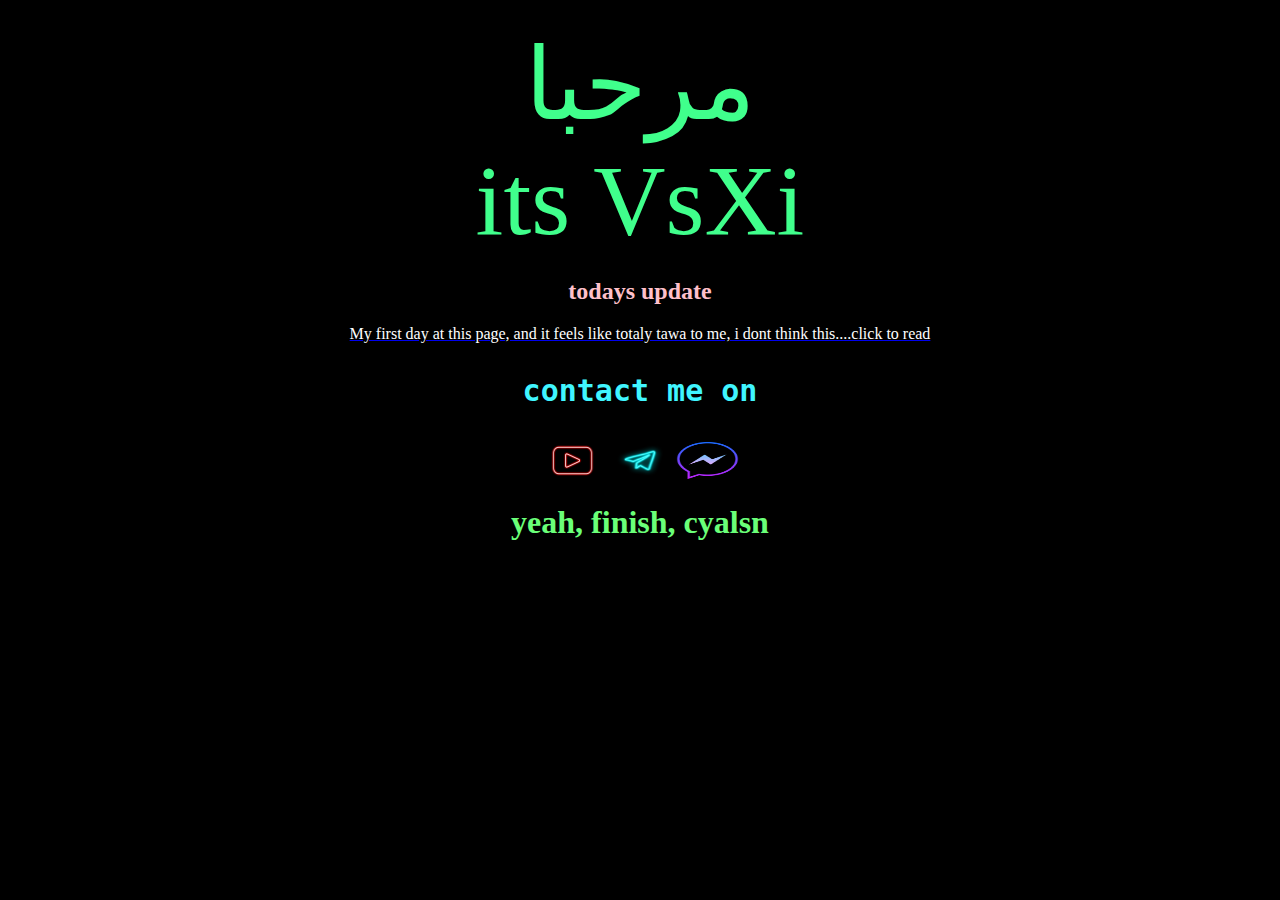
<file: index.html>
<html lang="en">
<head>
    <meta charset="UTF-8">
    <title>beVsXi</title>
    <meta name="viewport" content="width=device-width, initial-scale=1" />

</head>
<body style="text-align: center;background-color: black">
    <br>
    <header style="font-family: cursive;font-size: 100px;color: #40ff8c"> مرحبا <br> its VsXi </header>
    <div>
      <h2 style="color: pink">todays update</h2>
      <a href="p/m3.html"><p style="color: white"> My first day at this page, and it feels like totaly tawa to me, i dont think this....click to read</p></a>
        <h3 style="color: #40f5ff;font-family: monospace;font-size: 30px">contact me on</h3>
        <a href="http://www.youtube.com/@Vsxiy"><img src="img/Y.png" alt="@vsxiy" style="height: 45px;width: 75px"></img></a><a href="https://t.me/vsxic"><img src="img/R.png" alt="@vsxiy" style="height: 45px;width: 60px"></img></a><a href="http://m.me/vsxi11"><img src="img/M.png" alt="@vsxiy" style="height: 45px;width: 75px"></img></a>
        <h1 style="color: #6aff78;">
            yeah, finish, cyalsn
        </h1>

        
    </div>
    
    
    
    
    
</body>
</html>
</file>
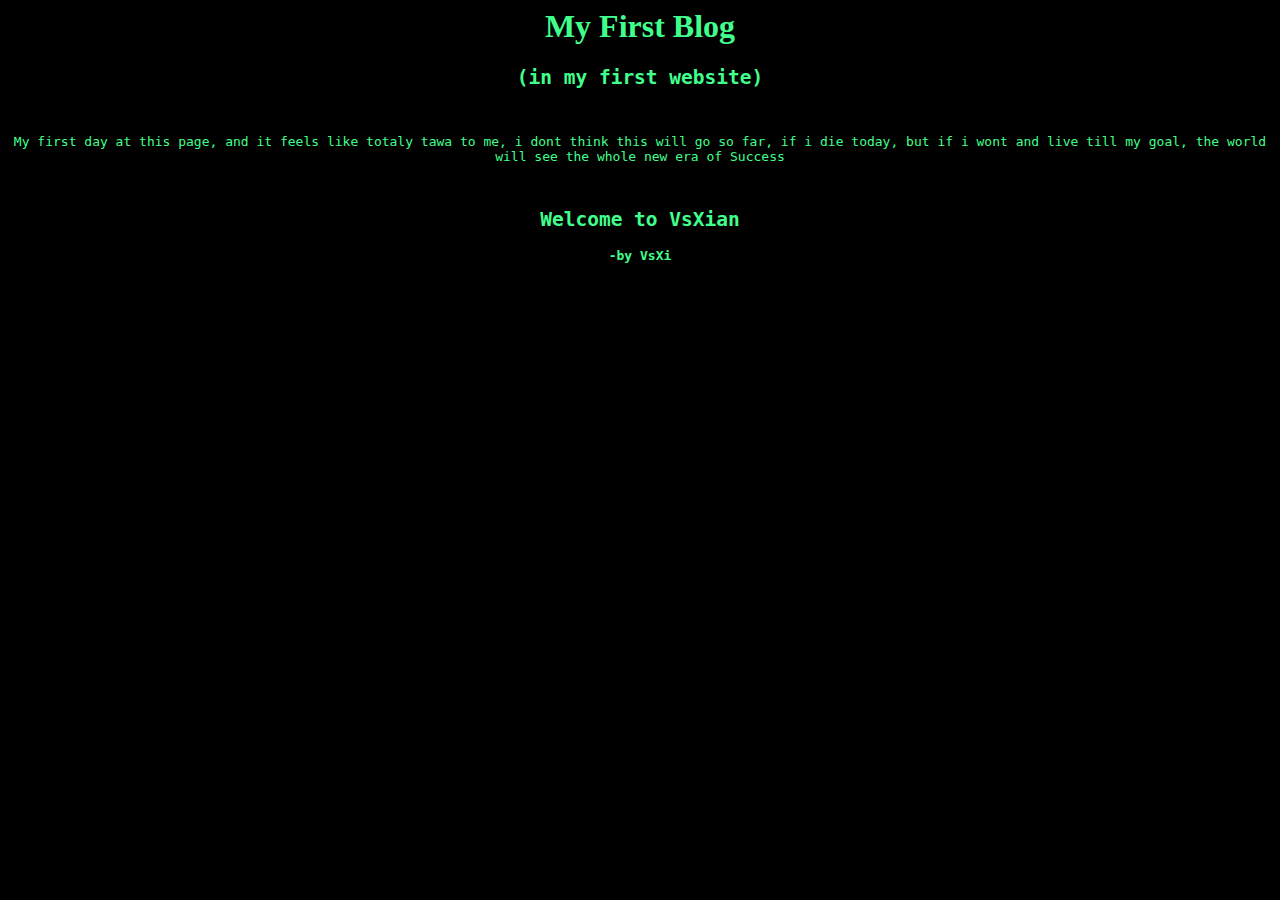
<file: p/index.html>
<html style="background-color: black">
<head> 
  <title>
    tawation
  </title>
  <meta name="viewport" content="width=device-width, initial-scale=1" />
</head>
<h1 style="color: sky;text-align: center;font-family: cursive"> My First Blog</h1>
<body style="color: #40ff8c;text-align: center;font-family: monospace">
  <h2> (in my first website) </h2>
  <br>
  <p> My first day at this page, and it feels like totaly tawa to me, i dont think this will go so far, if i die today, but if i wont and live till my goal, the world will see the whole new era of Success</p>
  <br>
  <h2> Welcome to VsXian </h2>
  <h4> -by VsXi </h4>
  
  
  
  
  
  
  
</body>






</html>
</file>
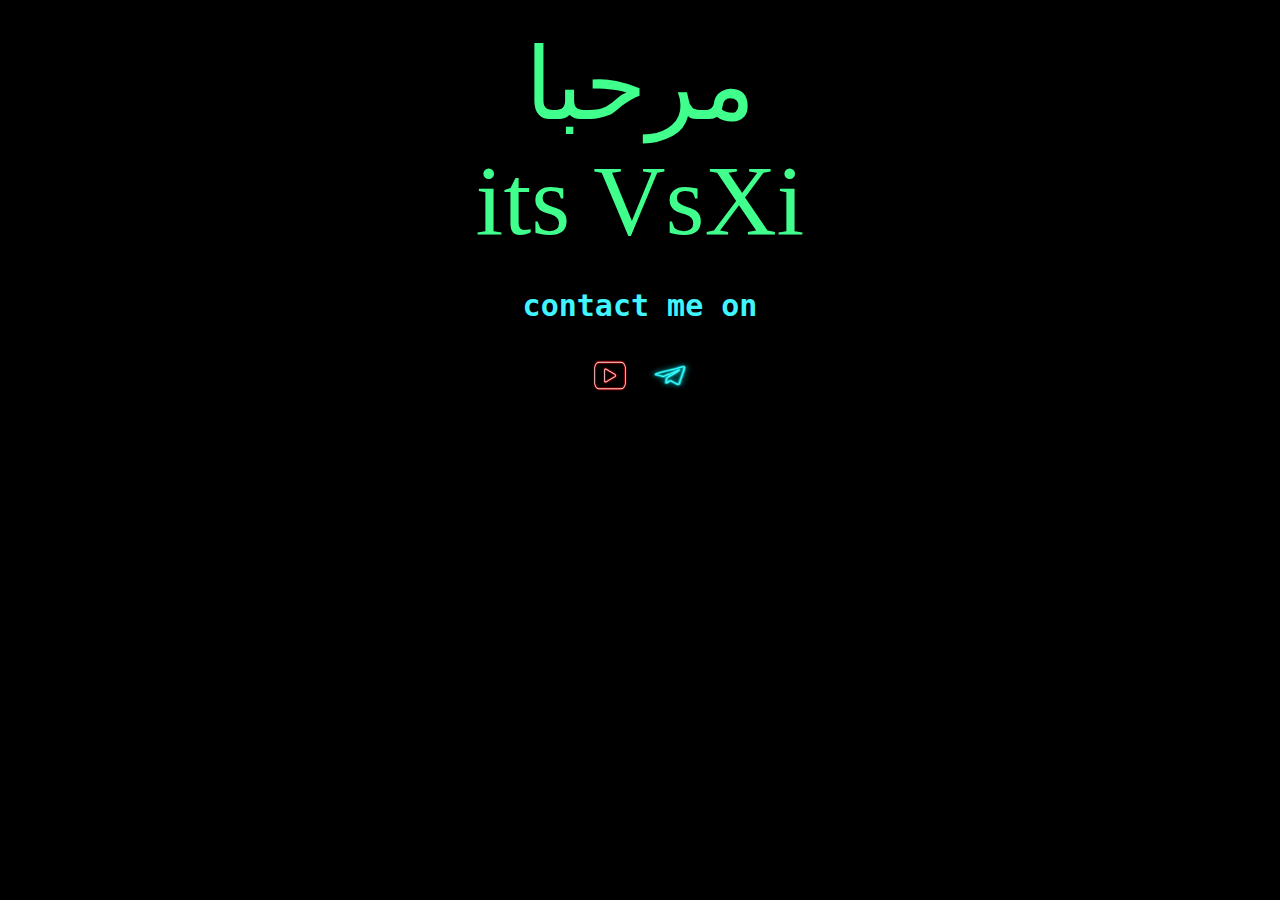
<file: Kndex.html>
<!DOCTYPE html>
<html>
    <head>
        <title>
            Tawa
        </title>
        <meta name="viewport" content="width=device-width initial-scale=1" />
    </head>
    <body style="text-align: center;background-color: black">
        <br>
        <header style="font-family: cursive;font-size: 100px;color: #40ff8c"> مرحبا <br> its VsXi </header>
        <div>
            <h3 style="color: #40f5ff;font-family: monospace;font-size: 30px">contact me on</h3>
            <a href="http://www.youtube.com/@Vsxiy"><img src="img/Y.png" alt="@vsxiy" style="height: 45px;width: 60px"></img></a><a href="http://t.me/vsxic"><img src="img/R.png" alt="@vsxiy" style="height: 45px;width: 60px"></img></a>
        </div> 
    </body>
</html>
</file>
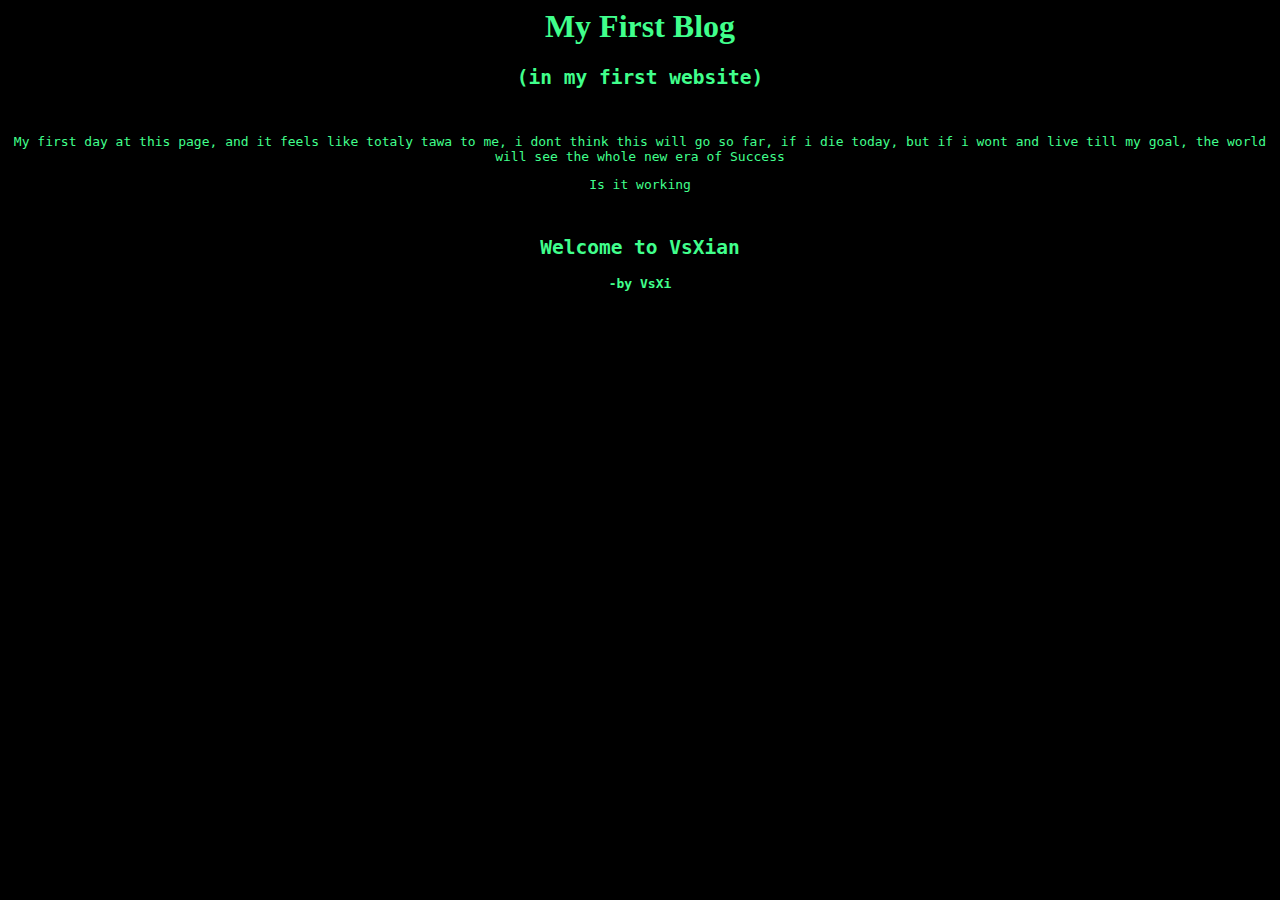
<file: p/indeyx.html>
<html style="background-color: black">
<head> 
  <title>
    tawation
  </title>
  <meta name="viewport" content="width=device-width, initial-scale=1" />
</head>
<h1 style="color: sky;text-align: center;font-family: cursive"> My First Blog</h1>
<body style="color: #40ff8c;text-align: center;font-family: monospace">
  <h2> (in my first website) </h2>
  <br>
  <p> My first day at this page, and it feels like totaly tawa to me, i dont think this will go so far, if i die today, but if i wont and live till my goal, the world will see the whole new era of Success</p> 
  <p>
    Is it working
  </p>
  <br>
  <h2> Welcome to VsXian </h2>
  <h4> -by VsXi </h4>
  
  
  
  
  
  
  
</body>






</html>
</file>
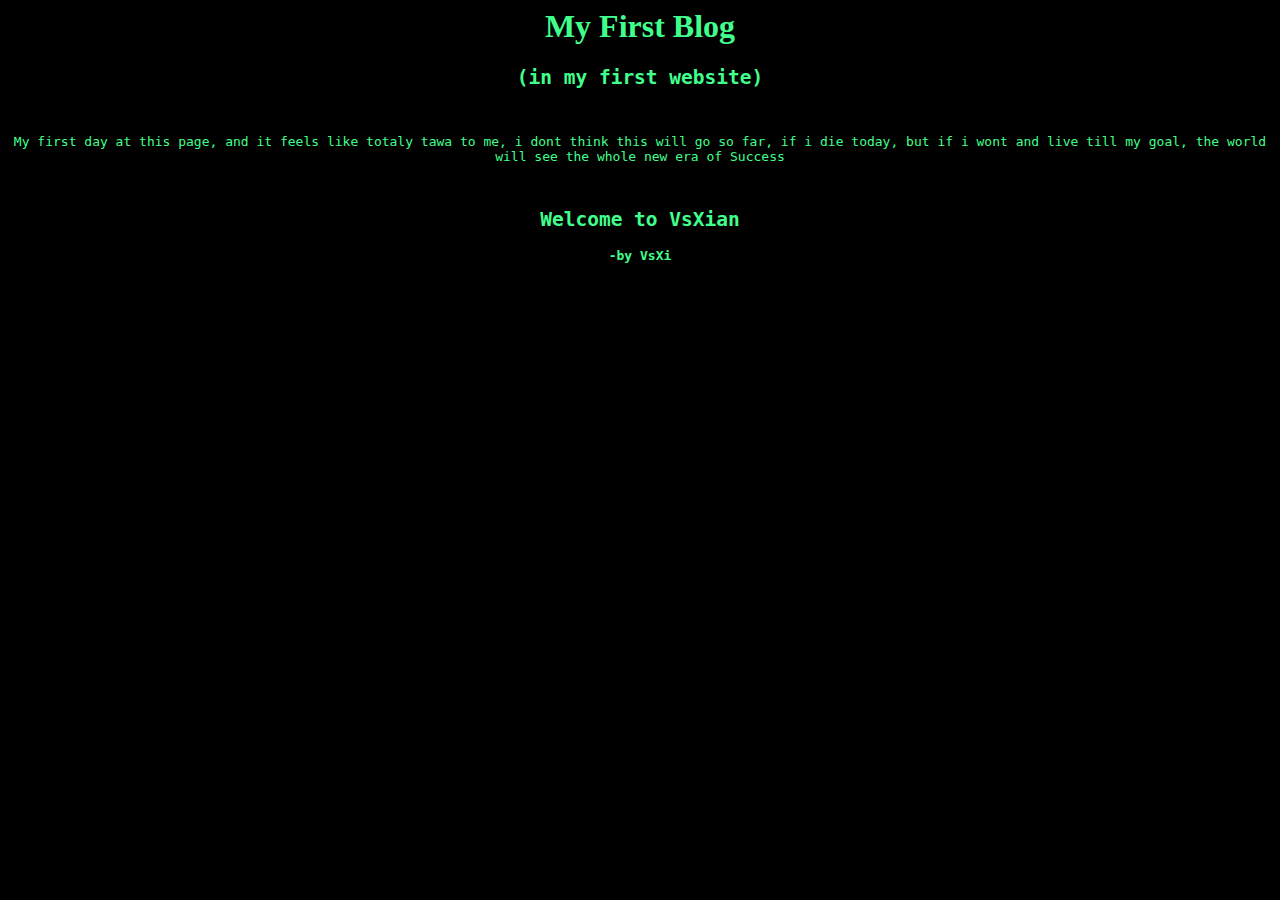
<file: p/myfirstblog.html>
<html style="background-color: black">
<head> 
  <title>
    tawation
  </title>
</head>
<h1 style="color: sky;text-align: center;font-family: cursive"> My First Blog</h1>
<body style="color: #40ff8c;text-align: center;font-family: monospace">
  <h2> (in my first website) </h2>
  <br>
  <p> My first day at this page, and it feels like totaly tawa to me, i dont think this will go so far, if i die today, but if i wont and live till my goal, the world will see the whole new era of Success</p>
  <br>
  <h2> Welcome to VsXian </h2>
  <h4> -by VsXi </h4>
  
  
  
  
  
  
  
</body>






</html>
</file>
